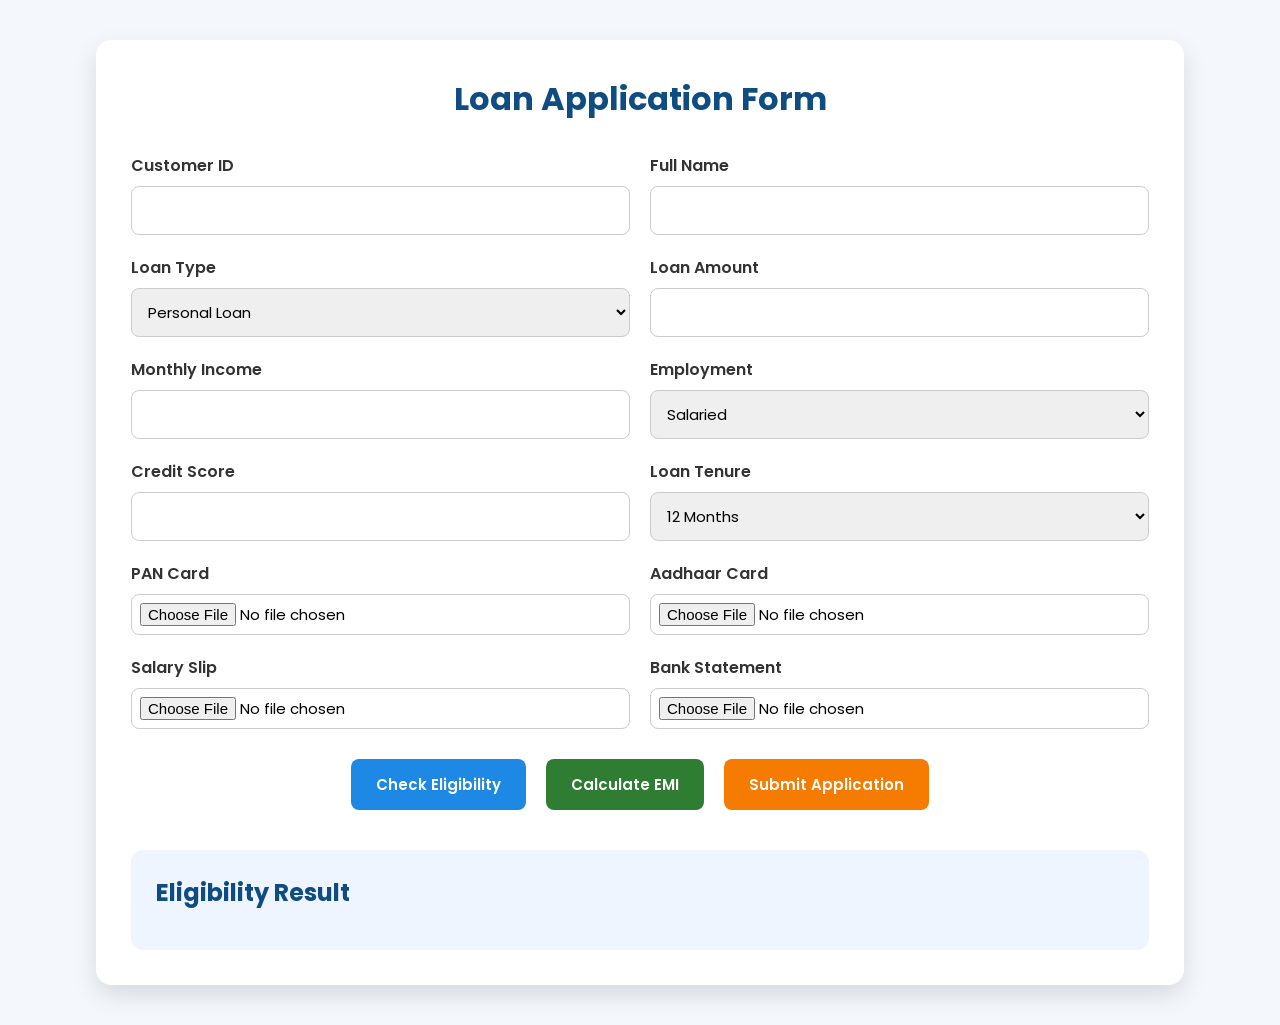
<file: Frontend/Loanpage/loanpage.html>
<!DOCTYPE html>
<html lang="en">
<head>

<meta charset="UTF-8">

<meta name="viewport"
content="width=device-width,initial-scale=1">

<title>Apply Loan</title>

<link rel="stylesheet" href="loanpage.css">

<link
href="https://fonts.googleapis.com/css2?family=Poppins:wght@300;400;500;600&display=swap"
rel="stylesheet">

</head>

<body>

<div class="container">

<h1>Loan Application Form</h1>

<form id="loanForm">

<div class="row">

<div class="inputBox">

<label>Customer ID</label>

<input
type="text"
id="customerId"
required>

</div>

<div class="inputBox">

<label>Full Name</label>

<input
type="text"
id="customerName"
required>

</div>

</div>

<div class="row">

<div class="inputBox">

<label>Loan Type</label>

<select id="loanType">

<option>Personal Loan</option>

<option>Home Loan</option>

<option>Car Loan</option>

<option>Education Loan</option>

<option>Business Loan</option>

<option>Gold Loan</option>

</select>

</div>

<div class="inputBox">

<label>Loan Amount</label>

<input
type="number"
id="loanAmount"
required>

</div>

</div>

<div class="row">

<div class="inputBox">

<label>Monthly Income</label>

<input
type="number"
id="income">

</div>

<div class="inputBox">

<label>Employment</label>

<select id="employment">

<option>Salaried</option>

<option>Self Employed</option>

<option>Business</option>

</select>

</div>

</div>

<div class="row">

<div class="inputBox">

<label>Credit Score</label>

<input
type="number"
id="creditScore">

</div>

<div class="inputBox">

<label>Loan Tenure</label>

<select id="tenure">

<option>12 Months</option>

<option>24 Months</option>

<option>36 Months</option>

<option>48 Months</option>

<option>60 Months</option>

</select>

</div>

</div>

<div class="row">

<div class="inputBox">

<label>PAN Card</label>

<input type="file">

</div>

<div class="inputBox">

<label>Aadhaar Card</label>

<input type="file">

</div>

</div>

<div class="row">

<div class="inputBox">

<label>Salary Slip</label>

<input type="file">

</div>

<div class="inputBox">

<label>Bank Statement</label>

<input type="file">

</div>

</div>

<div class="buttons">

<button
type="button"
onclick="checkEligibility()">

Check Eligibility

</button>

<button
type="button"
onclick="calculateEMI()">

Calculate EMI

</button>

<button
type="submit">

Submit Application

</button>

</div>

</form>

<div class="result">

<h2>Eligibility Result</h2>

<p id="eligibility"></p>

<p id="emi"></p>

</div>

</div>

<script src="loanpage.js"></script>

</body>
</html>
</file>
<file: Frontend/Loanpage/loanpage.css>
/* ===========================
   GLOBAL
=========================== */

*{
    margin:0;
    padding:0;
    box-sizing:border-box;
    font-family:'Poppins',sans-serif;
}

body{

    background:#f4f7fb;

}

/* ===========================
   CONTAINER
=========================== */

.container{

    width:85%;

    margin:40px auto;

    background:white;

    padding:35px;

    border-radius:15px;

    box-shadow:0 10px 25px rgba(0,0,0,.12);

}

.container h1{

    text-align:center;

    color:#0F4C81;

    margin-bottom:30px;

}

/* ===========================
   ROW
=========================== */

.row{

    display:flex;

    gap:20px;

    margin-bottom:20px;

}

.inputBox{

    flex:1;

}

.inputBox label{

    display:block;

    margin-bottom:8px;

    font-weight:600;

    color:#333;

}

.inputBox input,
.inputBox select{

    width:100%;

    padding:12px;

    border-radius:8px;

    border:1px solid #ccc;

    outline:none;

    font-size:15px;

}

.inputBox input:focus,
.inputBox select:focus{

    border:1px solid #0F4C81;

}

/* ===========================
UPLOAD
=========================== */

input[type=file]{

    padding:8px;

}

/* ===========================
BUTTONS
=========================== */

.buttons{

    display:flex;

    justify-content:center;

    gap:20px;

    margin-top:30px;

}

.buttons button{

    padding:14px 25px;

    border:none;

    border-radius:8px;

    cursor:pointer;

    font-size:15px;

    font-weight:600;

    transition:.3s;

}

/* Eligibility */

.buttons button:nth-child(1){

    background:#1E88E5;

    color:white;

}

/* EMI */

.buttons button:nth-child(2){

    background:#2E7D32;

    color:white;

}

/* Submit */

.buttons button:nth-child(3){

    background:#F57C00;

    color:white;

}

.buttons button:hover{

    transform:translateY(-3px);

}

/* ===========================
RESULT
=========================== */

.result{

    margin-top:40px;

    background:#eef5ff;

    padding:25px;

    border-radius:12px;

}

.result h2{

    color:#0F4C81;

    margin-bottom:15px;

}

.result p{

    margin:10px 0;

    font-size:18px;

}

/* ===========================
STATUS COLORS
=========================== */

.success{

    color:#2E7D32;

    font-weight:bold;

}

.warning{

    color:#F57C00;

    font-weight:bold;

}

.danger{

    color:#C62828;

    font-weight:bold;

}

/* ===========================
RESPONSIVE
=========================== */

@media(max-width:900px){

.row{

flex-direction:column;

}

.buttons{

flex-direction:column;

}

.container{

width:95%;

}

}
</file>
